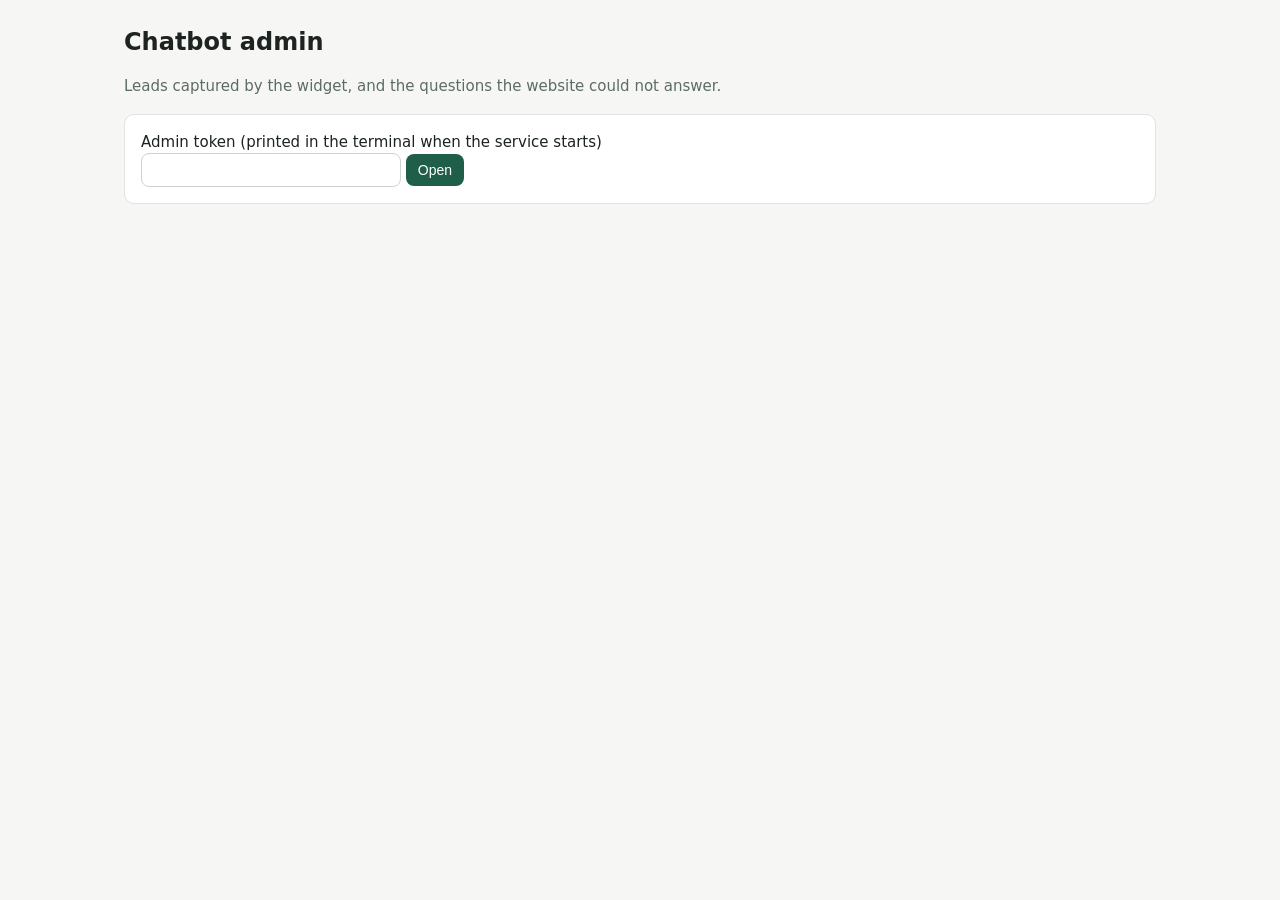
<file: chatbot/static/admin.html>
<!doctype html>
<html lang="en">
<head>
<meta charset="utf-8">
<meta name="viewport" content="width=device-width, initial-scale=1">
<title>Chatbot admin: leads and unanswered questions</title>
<style>
  :root{--ink:#1c2321;--muted:#5d6b66;--line:#dfe5e1;--brand:#1f5f4a;--bg:#f6f7f5}
  *{box-sizing:border-box}body{margin:0;font:15px/1.5 system-ui,-apple-system,"Segoe UI",sans-serif;color:var(--ink);background:var(--bg)}
  main{max-width:1080px;margin:0 auto;padding:24px}h1{font-size:24px;margin:0 0 4px}h2{font-size:18px;margin:28px 0 8px}
  .muted{color:var(--muted)}.cards{display:grid;grid-template-columns:repeat(auto-fit,minmax(150px,1fr));gap:12px;margin:16px 0}
  .card{background:#fff;border:1px solid var(--line);border-radius:10px;padding:12px 14px}.card b{display:block;font-size:26px}
  table{width:100%;border-collapse:collapse;background:#fff;border:1px solid var(--line);border-radius:10px;overflow:hidden}
  th,td{text-align:left;padding:8px 10px;border-bottom:1px solid var(--line);vertical-align:top;font-size:14px}th{background:#eef2ef;font-weight:600}
  .wrap{overflow-x:auto}.tag{display:inline-block;padding:1px 8px;border-radius:10px;background:#e4efe9;color:var(--brand);font-size:12px;white-space:nowrap}
  .tag.warn{background:#fdecea;color:#8a1f17}button,.btn{background:var(--brand);color:#fff;border:0;border-radius:8px;padding:8px 12px;font-size:14px;cursor:pointer;text-decoration:none}
  button.link{background:none;color:var(--brand);padding:0;text-decoration:underline}
  input{border:1px solid #cdd4d0;border-radius:8px;padding:8px 10px;font-size:14px;width:260px}
  .transcript{background:#f6f7f5;border-radius:8px;padding:8px 10px;margin-top:6px;white-space:pre-wrap;font-size:13px}
  #login{background:#fff;border:1px solid var(--line);border-radius:10px;padding:16px;margin-top:16px}.error{color:#b3261e}
</style>
</head>
<body>
<main>
  <h1>Chatbot admin</h1>
  <p class="muted" id="site">Leads captured by the widget, and the questions the website could not answer.</p>

  <form id="login">
    <label for="token">Admin token (printed in the terminal when the service starts)</label><br>
    <input id="token" type="password" autocomplete="off"> <button type="submit">Open</button>
    <span class="error" id="login-error"></span>
  </form>

  <div id="content" hidden>
    <div class="cards" id="cards"></div>
    <h2 style="display:flex;justify-content:space-between;align-items:center">Leads <a class="btn" id="csv" style="font-size:13px;font-weight:400">Download CSV</a></h2>
    <div class="wrap"><table id="leads"><thead><tr><th>When</th><th>Who</th><th>Why the form appeared</th><th>Pages discussed</th><th>CRM webhook</th><th>Conversation</th></tr></thead><tbody></tbody></table></div>
    <h2>Questions the website could not answer</h2>
    <p class="muted">Each line is a gap in the site's content: write the answer on a page and the bot will use it after the next ingest.</p>
    <div class="wrap"><table id="gaps"><thead><tr><th>When</th><th>Question</th><th>Best match</th></tr></thead><tbody></tbody></table></div>
  </div>
</main>
<script>
// Everything a visitor typed is written with textContent, never innerHTML: a lead named
// "<script>..." is shown as text and cannot run in the admin's browser.
function cell(row, text) { const td = document.createElement("td"); td.textContent = text; row.appendChild(td); return td; }
const REASONS = { buying_interest: "Buying interest", wants_human: "Asked for a person", not_covered: "Question not covered",
                  "typed in chat": "Typed an email in the chat", form: "Form" };

async function load(token) {
  const r = await fetch("/api/admin/overview", { headers: { Authorization: "Bearer " + token } });
  if (!r.ok) throw new Error(r.status === 401 ? "Wrong token." : "Could not load (" + r.status + ").");
  const data = await r.json();
  sessionStorage.setItem("admin-token", token);
  document.getElementById("login").hidden = true;
  document.getElementById("content").hidden = false;
  document.getElementById("site").textContent = data.site + ": leads captured by the widget, and the questions the website could not answer."
    + (data.webhook_configured ? "" : " No CRM webhook is configured (LEAD_WEBHOOK_URL), so leads are only stored here.");
  document.getElementById("csv").href = "/api/admin/leads.csv?token=" + encodeURIComponent(token);

  const cards = document.getElementById("cards"); cards.textContent = "";
  [["Conversations", data.stats.conversations], ["Visitor messages", data.stats.visitor_messages],
   ["Leads", data.stats.leads], ["Unanswered questions", data.stats.unanswered],
   ["Leads per 100 conversations", data.stats.conversations ? (100 * data.stats.leads / data.stats.conversations).toFixed(1) : "0"]]
    .forEach(([label, value]) => { const c = document.createElement("div"); c.className = "card";
      const b = document.createElement("b"); b.textContent = value; c.append(b, label); cards.appendChild(c); });

  const leads = document.querySelector("#leads tbody"); leads.textContent = "";
  data.leads.forEach(lead => {
    const row = document.createElement("tr");
    cell(row, lead.created_at);
    cell(row, [lead.name, lead.email, lead.phone, lead.company].filter(Boolean).join("\n")).style.whiteSpace = "pre-line";
    cell(row, REASONS[lead.reason] || lead.reason);
    cell(row, lead.interest || "-");
    const hook = cell(row, ""); const tag = document.createElement("span");
    tag.className = "tag" + (lead.webhook_status.startsWith("failed") ? " warn" : ""); tag.textContent = lead.webhook_status; hook.appendChild(tag);
    const talk = cell(row, ""); const btn = document.createElement("button"); btn.className = "link"; btn.type = "button";
    btn.textContent = "Show " + lead.transcript.length + " messages";
    const box = document.createElement("div"); box.className = "transcript"; box.hidden = true;
    box.textContent = lead.transcript.map(m => (m.role === "user" ? "Visitor: " : "Bot: ") + m.content).join("\n");
    btn.onclick = () => { box.hidden = !box.hidden; };
    talk.append(btn, box);
    leads.appendChild(row);
  });
  if (!data.leads.length) cell(leads.insertRow(), "No leads yet. Open the demo website and ask for a quote.").colSpan = 6;

  const gaps = document.querySelector("#gaps tbody"); gaps.textContent = "";
  data.unanswered.forEach(g => { const row = document.createElement("tr");
    cell(row, g.created_at); cell(row, g.question); cell(row, g.best_score == null ? "-" : g.best_score.toFixed(2)); gaps.appendChild(row); });
  if (!data.unanswered.length) cell(gaps.insertRow(), "Nothing yet.").colSpan = 3;
}

document.getElementById("login").addEventListener("submit", ev => {
  ev.preventDefault();
  load(document.getElementById("token").value.trim()).catch(e => { document.getElementById("login-error").textContent = e.message; });
});
const saved = new URLSearchParams(location.search).get("token") || sessionStorage.getItem("admin-token");
if (saved) load(saved).catch(() => sessionStorage.removeItem("admin-token"));
</script>
</body>
</html>
</file>
